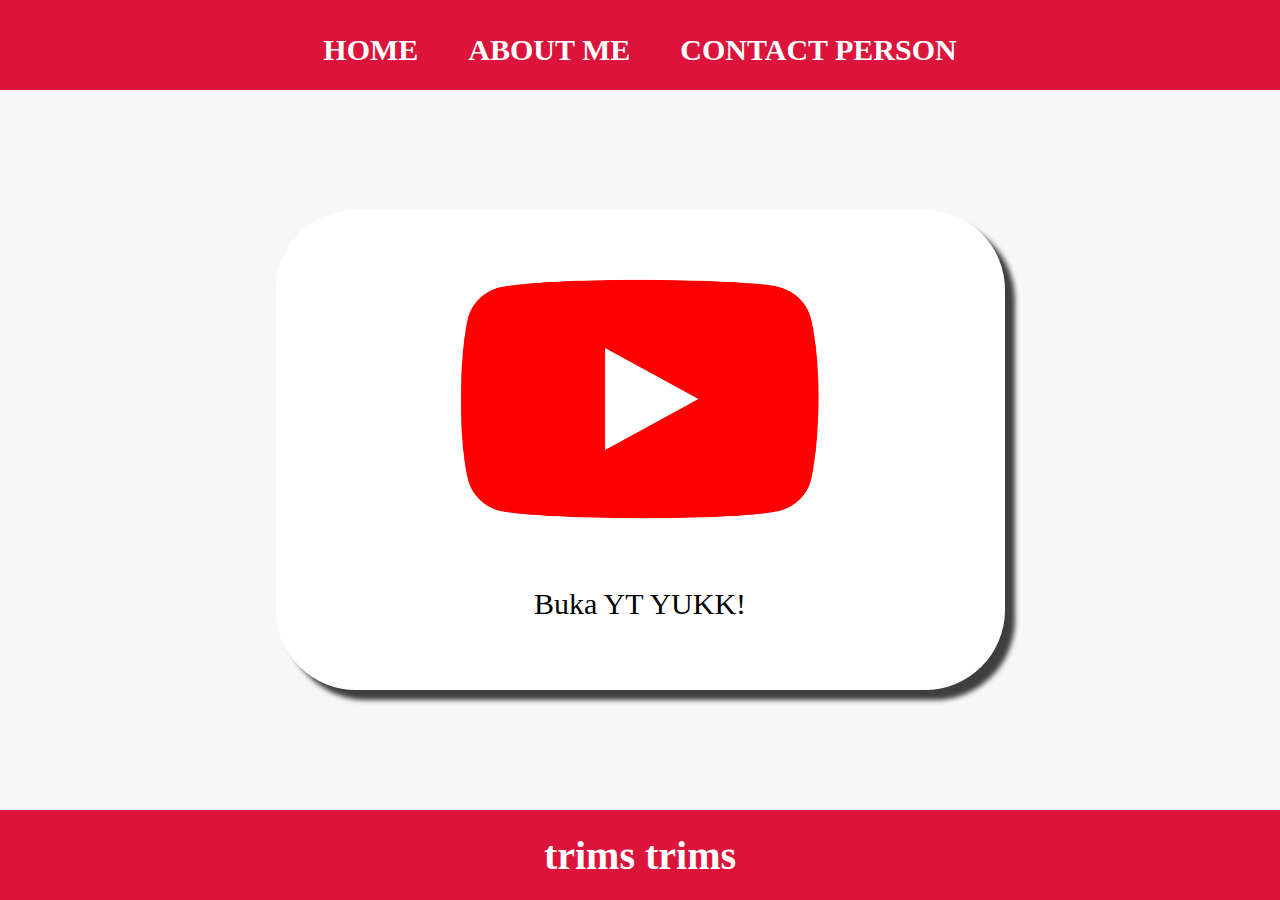
<file: index.html>
<html>
    <head>
        <title>Code New</title>
        <link rel="stylesheet" href="style.css">
    </head>
    <body>
        <div class="container">
        <!-- NAVIGATION BAR -->
        <div class="container-navbar">
            <ul class="ul-navbar">
                <li class="li-navbar">
                    <a href="#" class="a-navbar">HOME</a>
                </li>
                <li class="li-navbar">
                    <a href="about.html" class="a-navbar">ABOUT ME</a>
                </li>
                <li class="li-navbar">
                    <a href="contact.html" class="a-navbar">CONTACT PERSON</a>
                </li>
            </ul>
        </div>
        <!-- NAVIGATION BAR END -->

        <!-- CONTENT 1 -->
        <div class="container-content">
            <a href="https://www.youtube.com/" class="a-content">
                <img src="Youtube_logo.png" class="img-content">
                <p>Buka YT YUKK!</p>
            </a>
        </div>
        <!-- CONTENT 1 END -->

        <!-- FOOTER -->
        <div class="container-footer">
            <h1 class="h1-footer">trims trims</h1>
        </div>
        <!-- FOOTER END -->
    </div>
    </body>
</html>
</file>
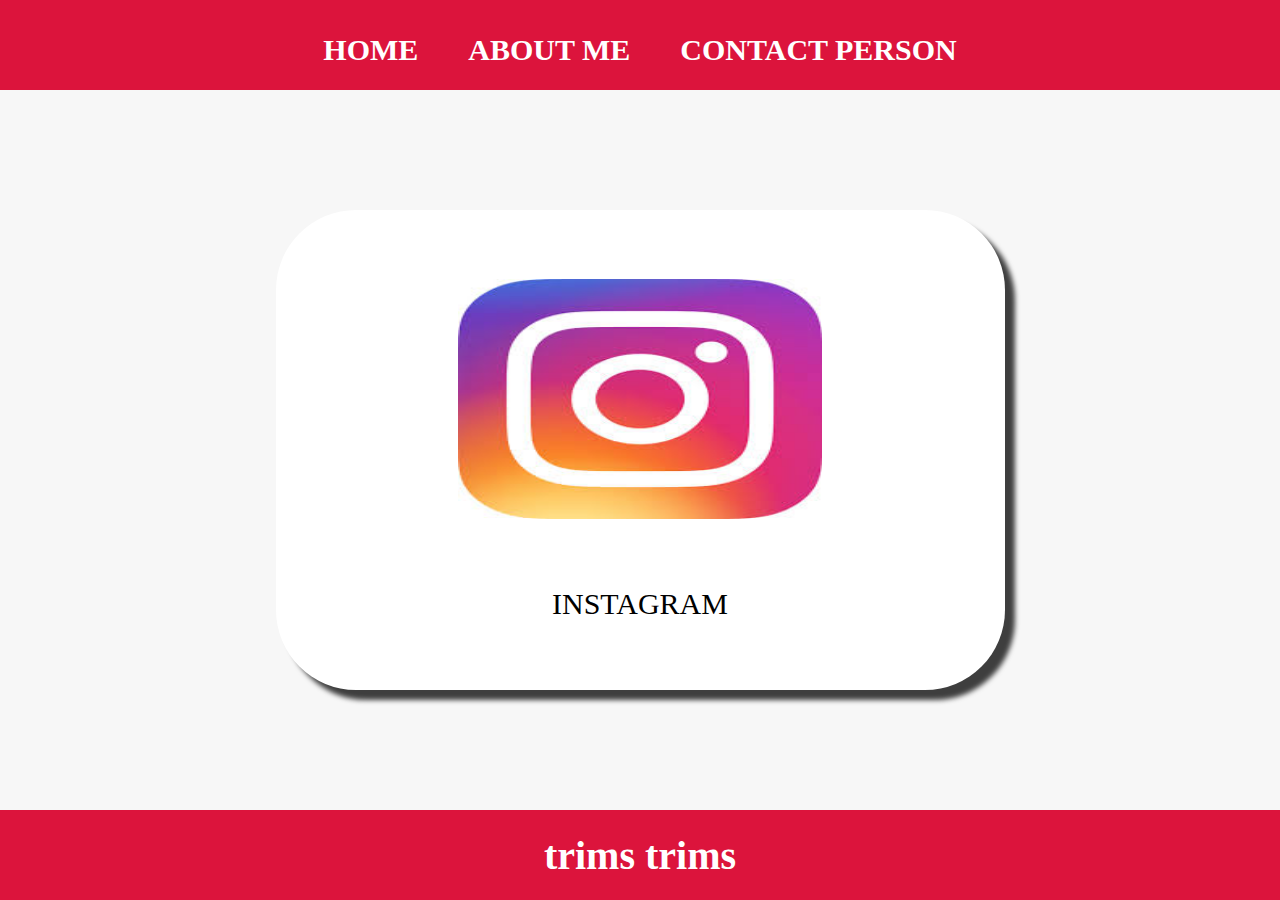
<file: about.html>
<html>
    <head>
        <title>ABOUT</title>
        <link rel="stylesheet" href="style.css">
    </head>
    <body>
        <div class="container">
        <!-- NAVIGATION BAR -->
        <div class="container-navbar">
            <ul class="ul-navbar">
                <li class="li-navbar">
                    <a href="index.html" class="a-navbar">HOME</a>
                </li>
                <li class="li-navbar">
                    <a href="about.html" class="a-navbar">ABOUT ME</a>
                </li>
                <li class="li-navbar">
                    <a href="contact.html" class="a-navbar">CONTACT PERSON</a>
                </li>
            </ul>
        </div>
        <!-- NAVIGATION BAR END -->

        <!-- CONTENT 1 -->
        <div class="container-content">
            <a href="https://www.instagram.com/" class="a-content">
                <img src="images.jpg" class="img-content">
                <p>INSTAGRAM</p>
            </a>
        </div>
        <!-- CONTENT 1 END -->

        <!-- FOOTER -->
        <div class="container-footer">
            <h1 class="h1-footer">trims trims</h1>
        </div>
        <!-- FOOTER END -->
    </div>
    </body>

</html>
</file>
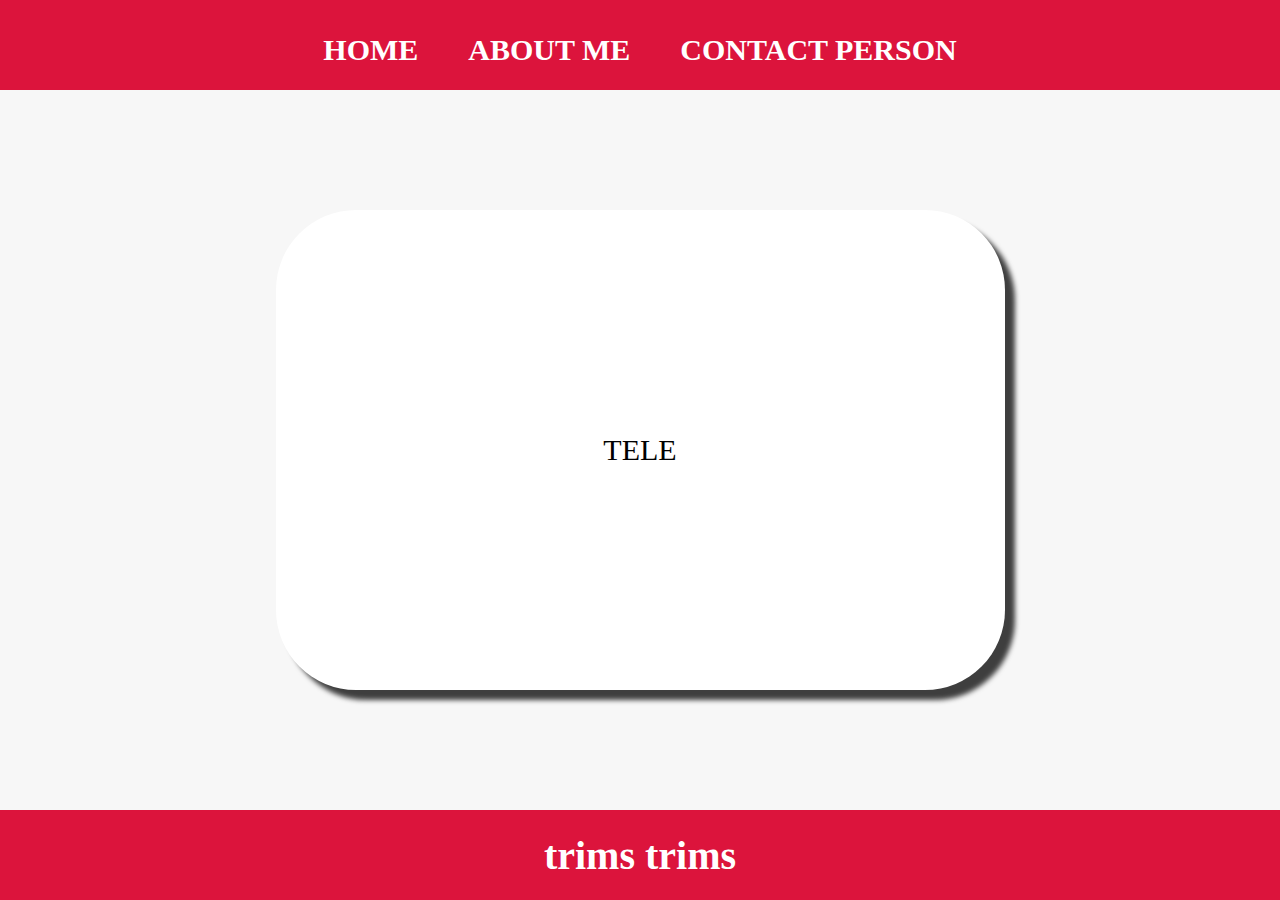
<file: contact.html>
<html>
    <head>
        <title>CONTACT</title>
        <link rel="stylesheet" href="style.css">
    </head>
    <body>
        <div class="container">
        <!-- NAVIGATION BAR -->
        <div class="container-navbar">
            <ul class="ul-navbar">
                <li class="li-navbar">
                    <a href="index.html" class="a-navbar">HOME</a>
                </li>
                <li class="li-navbar">
                    <a href="about.html" class="a-navbar">ABOUT ME</a>
                </li>
                <li class="li-navbar">
                    <a href="contact.html" class="a-navbar">CONTACT PERSON</a>
                </li>
            </ul>
        </div>
        <!-- NAVIGATION BAR END -->

        <!-- CONTENT 1 -->
        <div class="container-content">
            <a href="https://t.me/hanssiapaa" class="a-content">
                <p>TELE</p>
            </a>
        </div>
        <!-- CONTENT 1 END -->

        <!-- FOOTER -->
        <div class="container-footer">
            <h1 class="h1-footer">trims trims</h1>
        </div>
        <!-- FOOTER END -->
    </div>
    </body>

</html>
</file>
<file: style.css>
*,
html {
    margin: 0;
    padding: 0;
}

.container {}

.container-navbar {
    background-color: crimson;
    width: 100%;
    height: 10vh;
}

.ul-navbar {
    display: flex;
    height: 100px;
    justify-content: center;
    align-items: center;
}

.li-navbar {
    list-style-type: none;
    padding: 20px;
    margin: 5px;
    color: white;
    font-size: 30px;
}

.li-navbar:hover {
    background-color: tomato;
    transition: .2s ease-in-out;
    transition-delay: .3s;
    border-radius: 8vh;
}

 .a-navbar {
    color: white;
    text-decoration: none;
    font-weight: 800;
 }

.container-content {
    background-color: #f7f7f7;
    display: flex;
    justify-content: center;
    align-items: center;
    height: 80vh;
}

.a-content {
    background-color: white;
    color: black;
    text-decoration: none;
    font-size: 30px;
    width: 729px;
    height: 480px;
    display: flex;
    flex-direction: column;
    justify-content: space-evenly;
    align-items: center;
    border-radius: 80px;
    box-shadow: 10px 10px 5px 0px rgba(0,0,0,0.75);
    -webkit-box-shadow: 10px 10px 5px 0px rgba(0,0,0,0.75);
    -moz-box-shadow: 10px 10px 5px 0px rgba(0,0,0,0.75);
}

.img-content {
    width: 50%;
    height: 50%;
}

.container-footer {
    height: 10vh;
    background-color: crimson;
    display: flex;
    justify-content: center;
    align-items: center;
}

.h1-footer {
font-size: 40px;
color: white;
}
</file>
